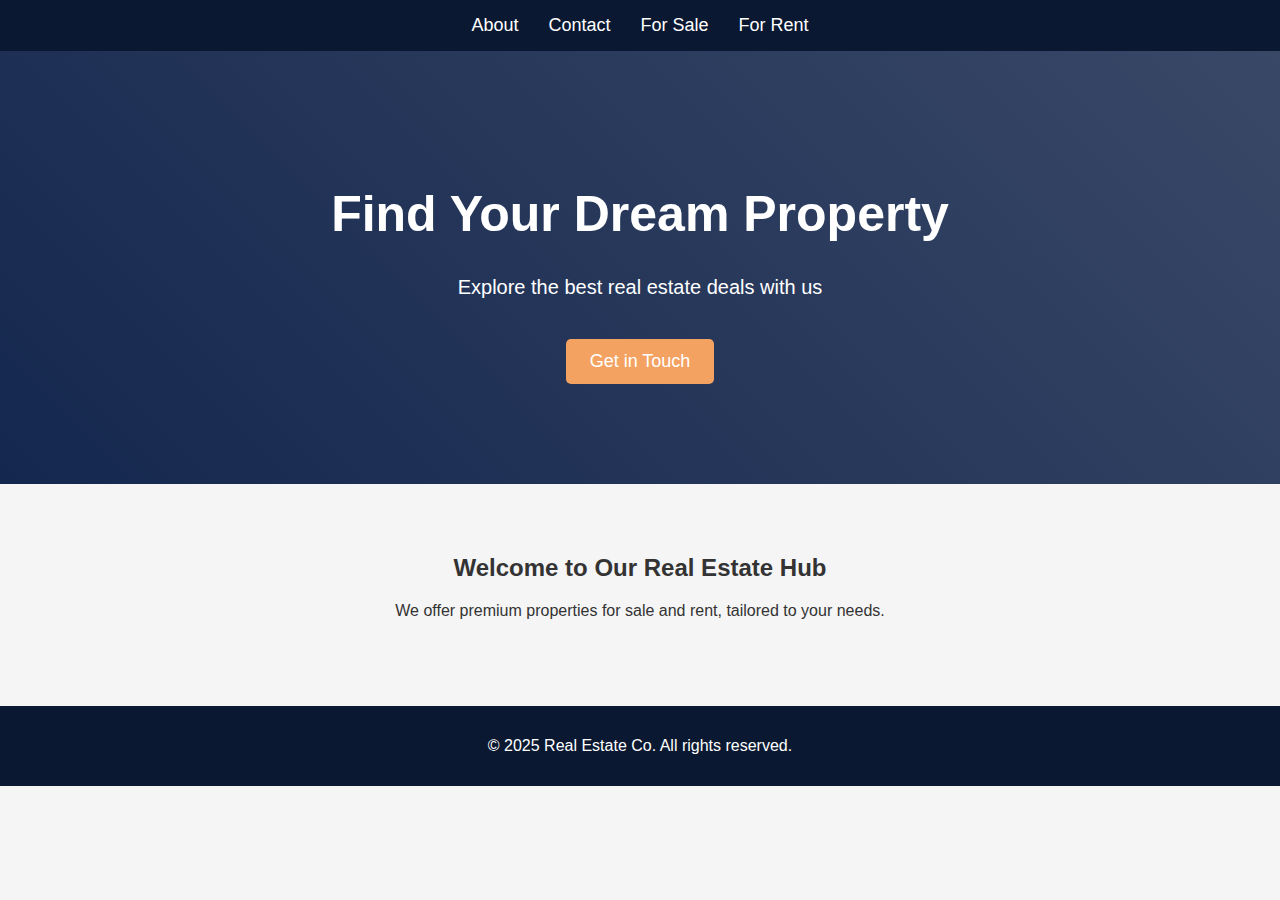
<file: index.html>
<!DOCTYPE html>
<html lang="en">
<head>
    <meta charset="UTF-8">
    <meta name="viewport" content="width=device-width, initial-scale=1.0">
    <title>Real Estate</title>
    <style>
        body {
            font-family: Arial, sans-serif;
            background-color: #f5f5f5;
            color: #333;
            margin: 0;
            padding: 0;
        }
        .navbar {
            display: flex;
            justify-content: center;
            background-color: #0a1931;
            padding: 15px;
        }
        .navbar a {
            color: white;
            text-decoration: none;
            font-size: 18px;
            margin: 0 15px;
            transition: 0.3s;
        }
        .navbar a:hover {
            color: #f4a261;
        }
        .hero {
            text-align: center;
            padding: 100px 20px;
            background: linear-gradient(45deg, #14274e, #394867);
            color: white;
        }
        .hero h1 {
            font-size: 50px;
        }
        .hero p {
            font-size: 20px;
        }
        .cta-button {
            background-color: #f4a261;
            color: white;
            padding: 12px 24px;
            font-size: 18px;
            border: none;
            cursor: pointer;
            margin-top: 20px;
            border-radius: 5px;
            text-decoration: none;
            display: inline-block;
        }
        .cta-button:hover {
            background-color: #e76f51;
        }
        .content {
            padding: 50px;
            text-align: center;
        }
        .footer {
            background-color: #0a1931;
            color: white;
            text-align: center;
            padding: 15px;
            margin-top: 20px;
        }
    </style>
</head>
<body>
    <div class="navbar">
        <a href="about.html">About</a>
        <a href="contact.html">Contact</a>
        <a href="sale.html">For Sale</a>
        <a href="rent.html">For Rent</a>
    </div>

    <div class="hero" id="home">
        <h1>Find Your Dream Property</h1>
        <p>Explore the best real estate deals with us</p>
        <a href="contact.html" class="cta-button">Get in Touch</a>
    </div>

    <div class="content">
        <h2>Welcome to Our Real Estate Hub</h2>
        <p>We offer premium properties for sale and rent, tailored to your needs.</p>
    </div>

    <div class="footer">
        <p>&copy; 2025 Real Estate Co. All rights reserved.</p>
    </div>
</body>
</html>
</file>
